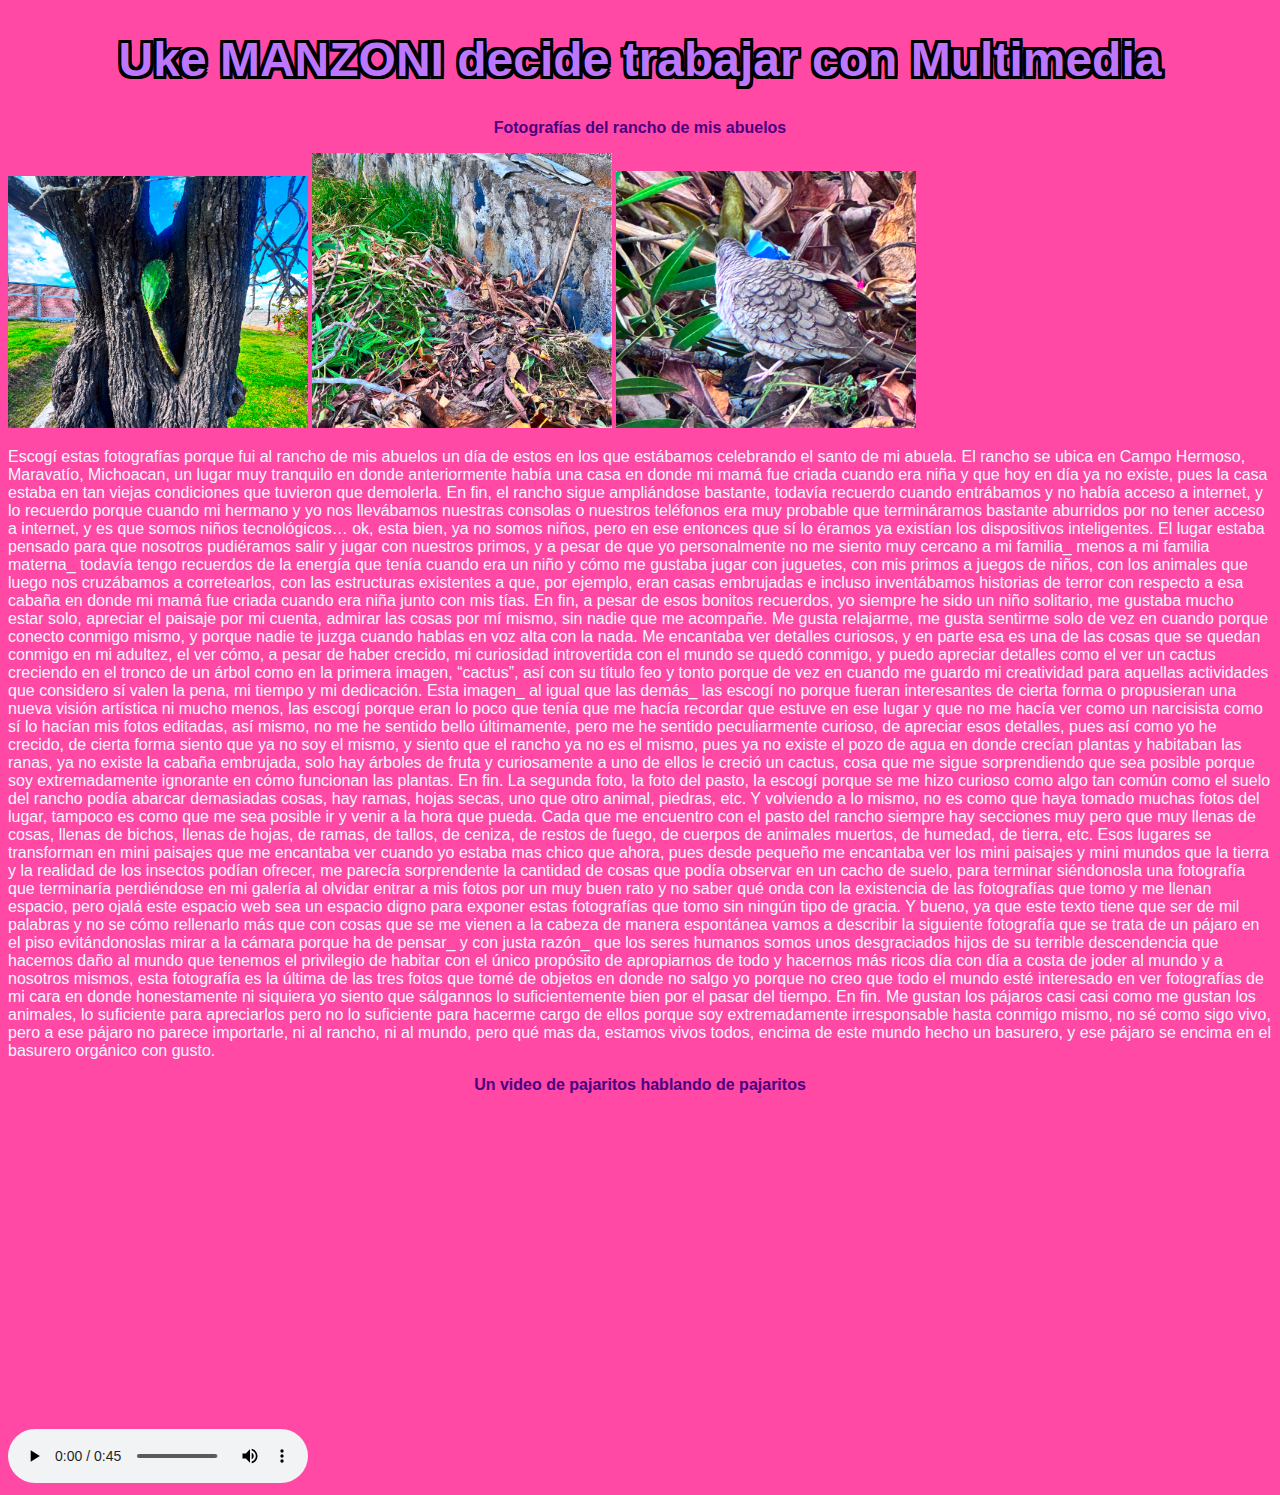
<file: Multimedia_en_la_web/index.html>
<!DOCTYPE html>
<html lang="en">
<head>
    <meta charset="UTF-8">
    <meta name="viewport" content="width=device-width, initial-scale=1.0">
    <title>Multimedia</title>
    <link rel="stylesheet" href="style.css">
</head>
<body>
    <h1>Uke MANZONI decide trabajar con Multimedia</h1>
    <h3>Fotografías del rancho de mis abuelos</h3>
    <div class="imagenes">
        <img src="assets/image/NOPAL.jpg" alt="nopal">
        <img src="assets/image/Pasto.jpg" alt="suelo">
        <img src="assets/image/PAJARO.jpg" alt="pájaro">
    </div>
    <div class="texto">
        <p id="p1"></p>
    </div>
    <h3> Un video de pajaritos hablando de pajaritos</h3>
    <div class="video">
        <iframe width="560" height="315" src="https://www.youtube.com/embed/RTZZPCw4nQM?si=jkyb2tlkfIAdbtFv" title="YouTube video player" frameborder="0" allow="accelerometer; autoplay; clipboard-write; encrypted-media; gyroscope; picture-in-picture; web-share" referrerpolicy="strict-origin-when-cross-origin" allowfullscreen></iframe>
    </div>
    <script src="script.js"></script>
    <audio src="assets/audio/KitaT_la_ropa.mp3" controls></audio>
</body>
</html>
</file>
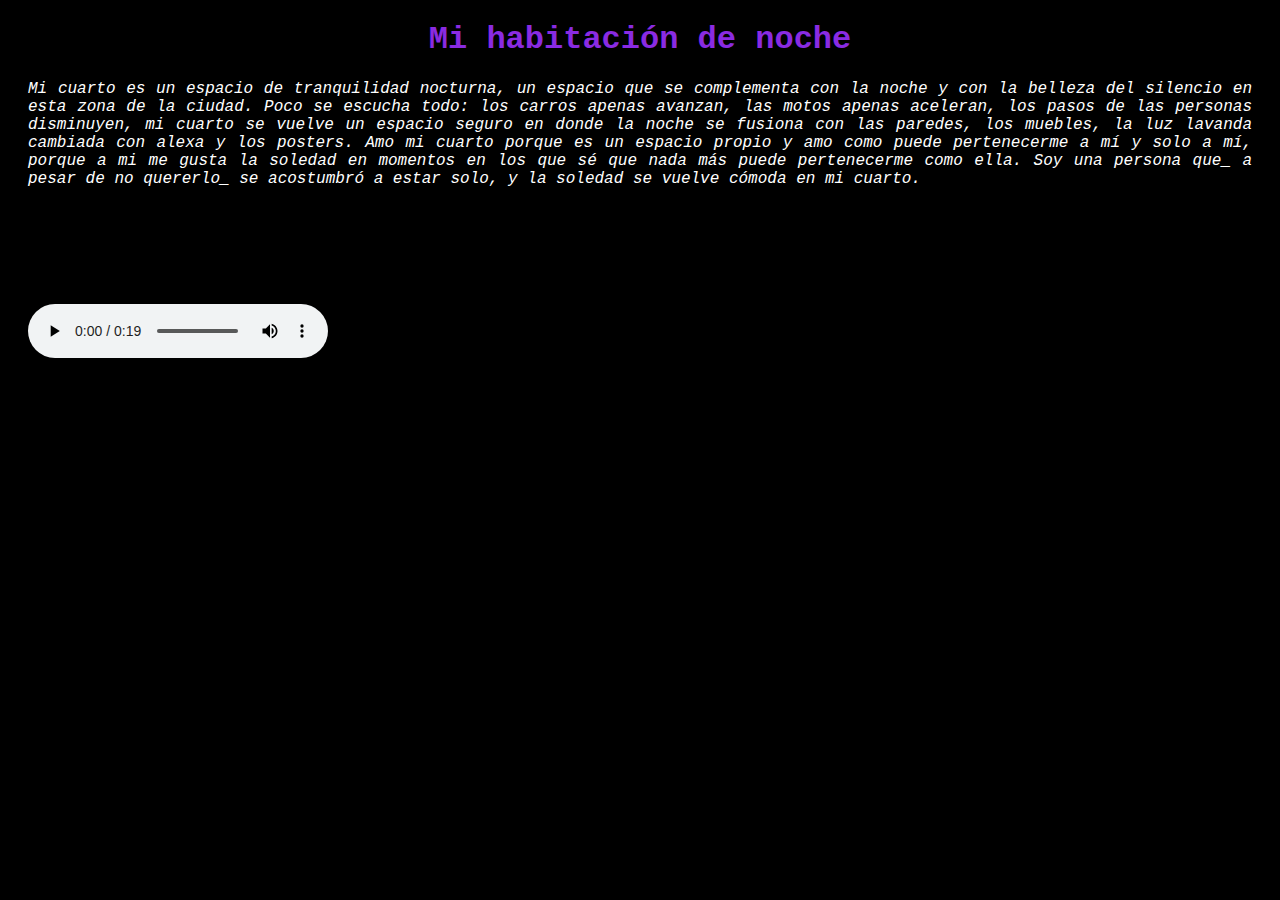
<file: Video corto/intex.html>
<!DOCTYPE html>
<html lang="en">
<head>
    <meta charset="UTF-8">
    <meta name="viewport" content="width=device-width, initial-scale=1.0">
    <title>Video de autoría</title>
    <link rel="stylesheet" href="style.css">
    <link rel="shortcut icon" href="assets/favicon.ico" type="image/x-icon">
</head>
<body>
    <div class="title">
        <h1>Mi habitación de noche</h1>
    </div>
    <div class="text">
        <p id="p1"></p>
    </div>
    <div class=" Video">
        <video src="assets/Cuarto.mp4" controls autoplay></video>
    </div>
    
    <script src="script.js"></script>
</body>
</html>
</file>
<file: Multimedia_en_la_web/style.css>
body{
    background-color: rgb(255, 73, 164);
}

h1{
    color: rgb(189, 119, 255);
    text-shadow:    
    -3px -3px 0 black,  
    3px -3px 0 black,  
    -3px  3px 0 black,  
    3px  3px 0 black,
    0px -3px 0 black,
    0px  3px 0 black,
    -3px  0px 0 black,
    3px  0px 0 black;
    font-family: Arial, Helvetica, sans-serif;
    font-variant: normal;
    text-align: center;
    font-size: 300%;
}

h3{
    color:indigo;
    font-family: Arial, Helvetica, sans-serif;
    text-align: center;
    font-size: 100%;
}

img{
    width:300px;
    
}

p{
    color: aliceblue;
    font-family: Arial, Helvetica, sans-serif;

}

video{
    width: 300px;
}
</file>
<file: Video corto/style.css>
body{
    background: fixed;
    align-items: center;
    background-color: black;
    size: 100;
}

.title{
    color: blueviolet;
    size: 100px;
    text-align: center;
    font-family: 'Courier New', Courier, monospace;
    font-weight: bolder;
}

.text{
    color: white;
    size: 50px;
    text-align: justify;
    font-family: 'Courier New', Courier, monospace;
    font-style: italic;
    margin: 20px;
}

.Video{
    align-content: center;
    margin: 20px;
}
</file>
